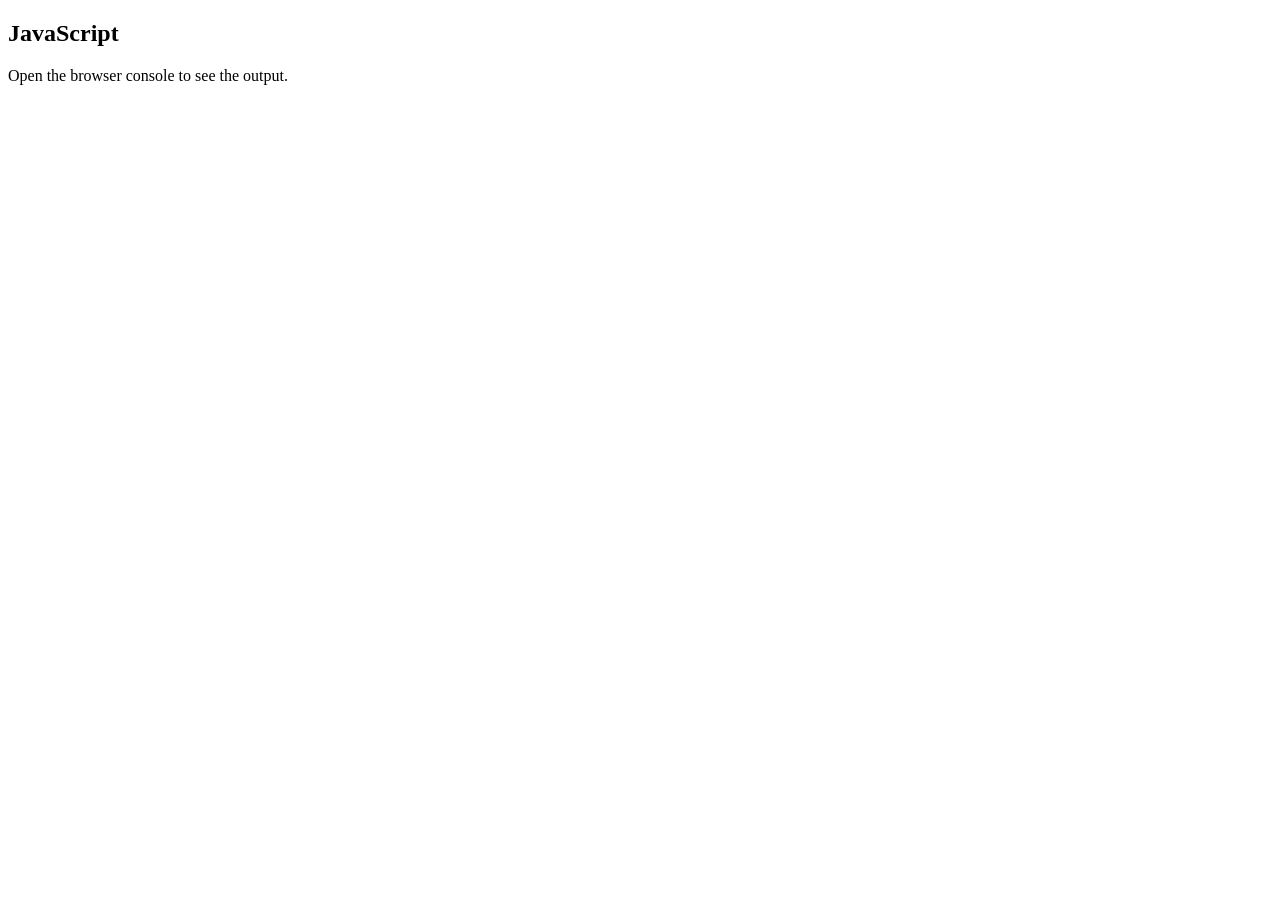
<file: index.html>
<!DOCTYPE html>
<html lang="en">
<head>
    <meta charset="UTF-8">
    <meta name="viewport" content="width=device-width, initial-scale=1.0">
    <title>Task - JavaScript </title>
</head>
<body>

    <h2>JavaScript </h2>
    <p>Open the browser console to see the output.</p>

    <!-- Link External JS File -->
    <script src="Task-1.js"></script>

</body>
</html>
</file>
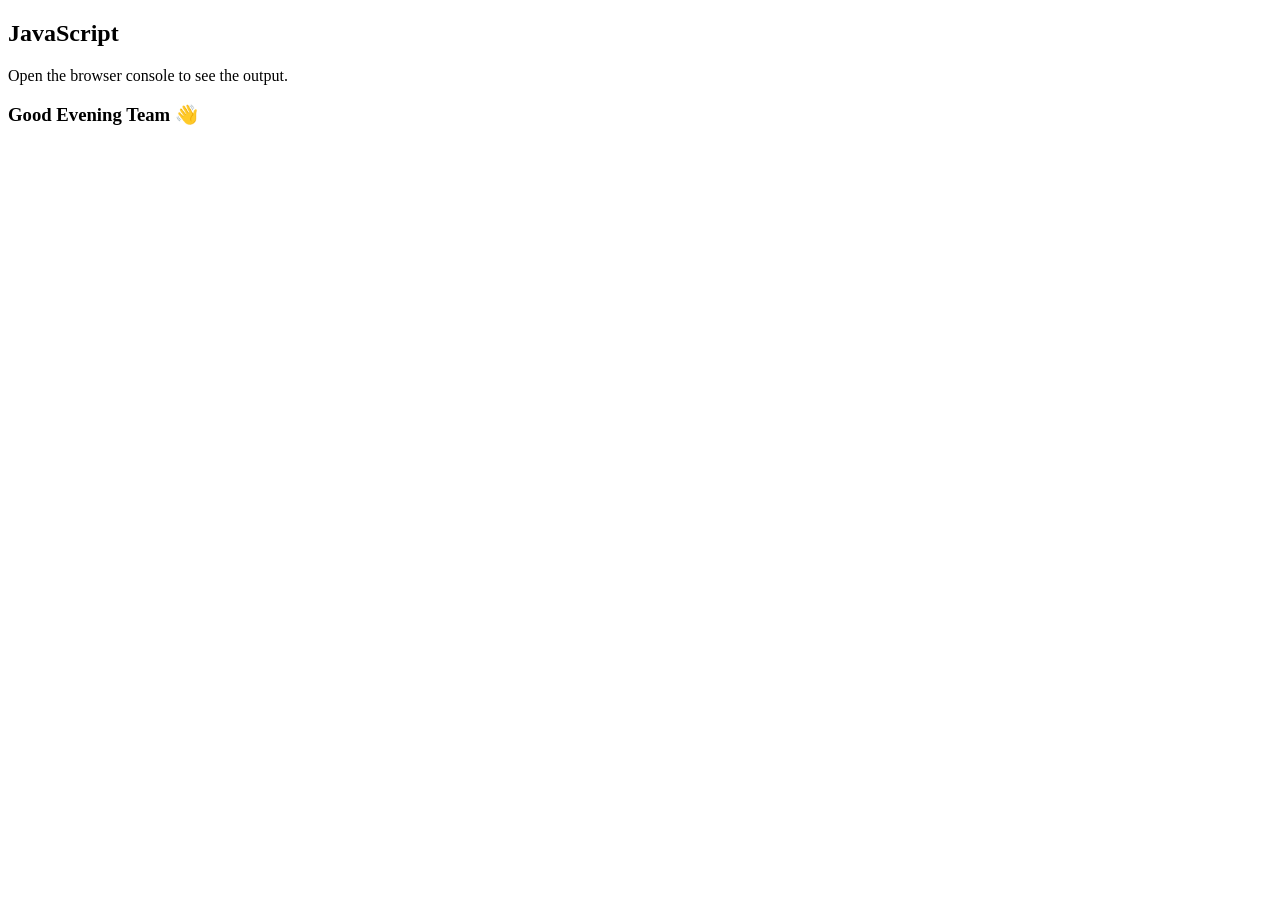
<file: index-2.html>
<!DOCTYPE html>
<html lang="en">
<head>
    <meta charset="UTF-8">
    <meta name="viewport" content="width=device-width, initial-scale=1.0">
    <title>Task - JavaScript </title>
</head>
<body>

    <h2>JavaScript </h2>
    <p>Open the browser console to see the output.</p>

    <!-- Link External JS File -->
    <script src="Task-2.js"></script>

</body>
</html>
</file>
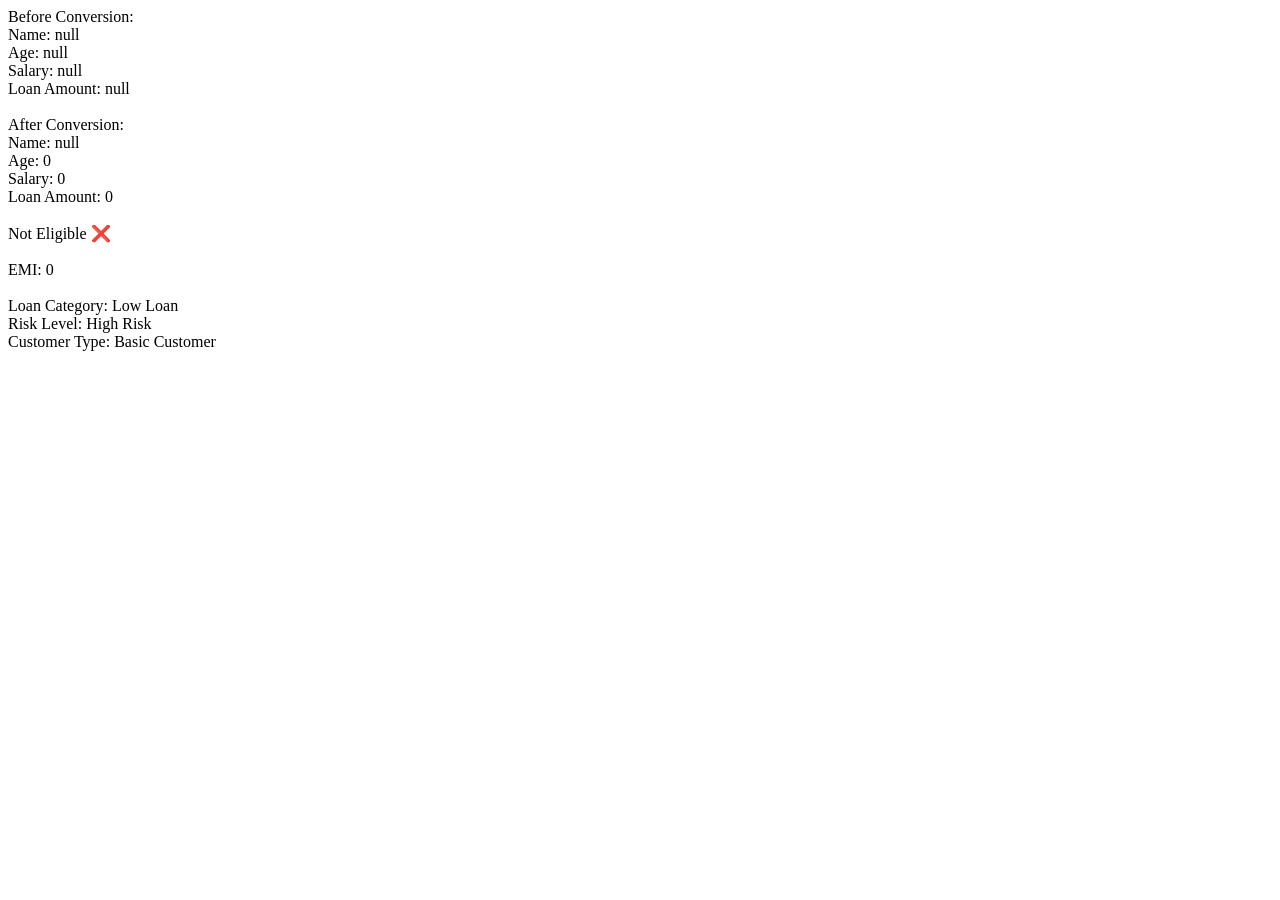
<file: index3.html>
<!DOCTYPE html>
<html lang="en">
<head>
    <meta charset="UTF-8">
    <title>Loan Eligibility & EMI Calculator</title>
</head>
<body>

    <h2>Loan Eligibility & EMI Calculator</h2>

    <script src="Task-3.js"></script>

</body>
</html>
</file>
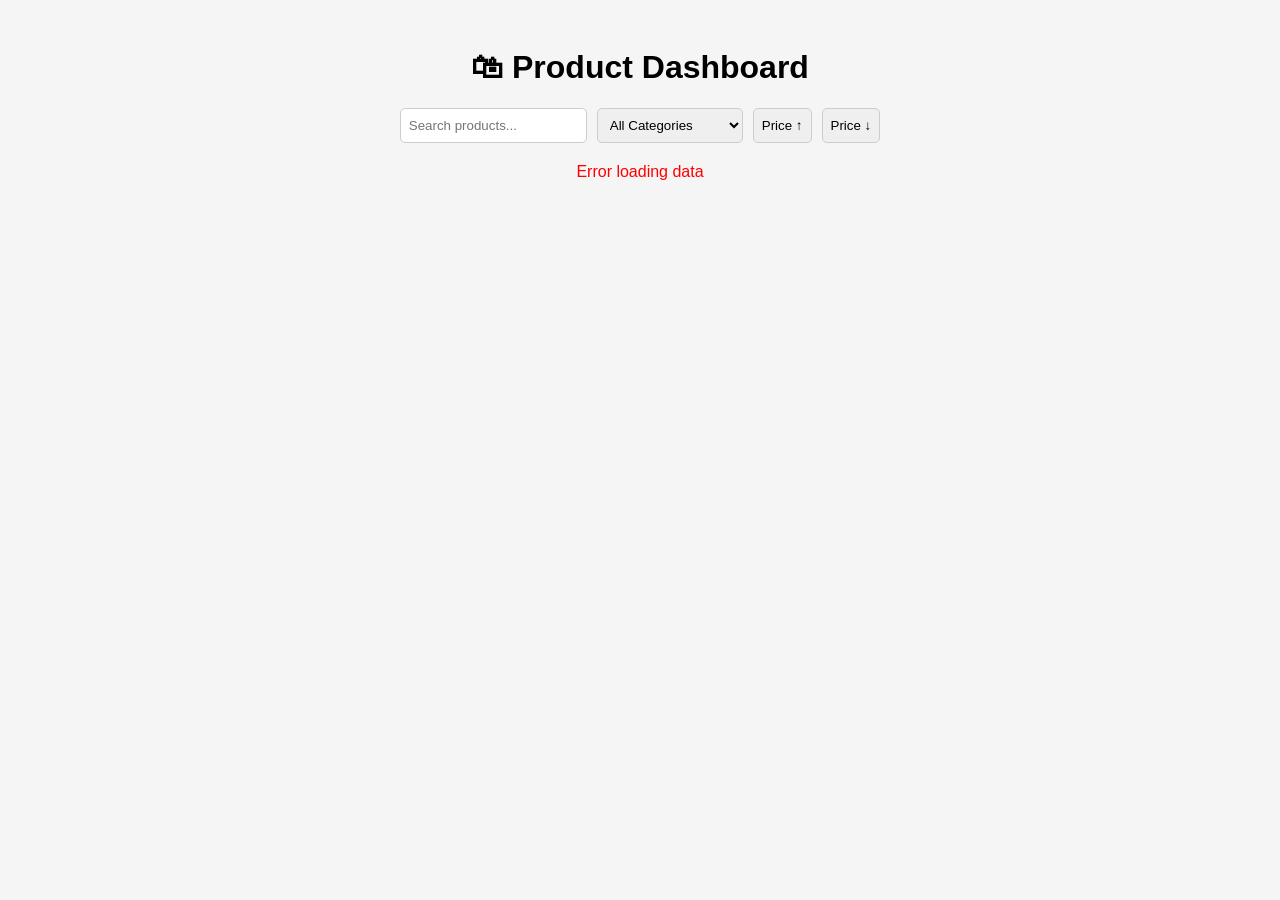
<file: Task-8.html>
<!DOCTYPE html>
<html lang="en">
<head>
  <meta charset="UTF-8">
  <title>Product Dashboard</title>
  <link rel="stylesheet" href="Task-8.css">
</head>
<body>

  <h1>🛍 Product Dashboard</h1>

  <!-- Controls -->
  <div class="controls">
    <input type="text" id="search" placeholder="Search products..." />

    <select id="category">
      <option value="all">All Categories</option>
      <option value="electronics">Electronics</option>
      <option value="jewelery">Jewelery</option>
      <option value="men's clothing">Men's Clothing</option>
      <option value="women's clothing">Women's Clothing</option>
    </select>

    <button onclick="sortLowHigh()">Price ↑</button>
    <button onclick="sortHighLow()">Price ↓</button>
  </div>

  <!-- Loader -->
  <p id="loader">Loading...</p>
  <p id="error"></p>

  <!-- Product Container -->
  <div id="products" class="grid"></div>

  <!-- Modal -->
  <div id="modal" class="modal hidden">
    <div class="modal-content">
      <span id="close">&times;</span>
      <h2 id="modalTitle"></h2>
      <img id="modalImg" />
      <p id="modalDesc"></p>
      <p id="modalPrice"></p>
    </div>
  </div>

  <script src="Task-8.js"></script>
</body>
</html>
</file>
<file: Task-8.css>
body {
  font-family: Arial;
  padding: 20px;
  background: #f5f5f5;
}

h1 {
  text-align: center;
}

.controls {
  display: flex;
  gap: 10px;
  justify-content: center;
  margin-bottom: 20px;
}

input, select, button {
  padding: 8px;
  border-radius: 5px;
  border: 1px solid #ccc;
}

.grid {
  display: grid;
  grid-template-columns: repeat(auto-fit, minmax(220px, 1fr));
  gap: 20px;
}

.card {
  background: white;
  padding: 15px;
  border-radius: 10px;
  text-align: center;
  transition: 0.3s;
}

.card:hover {
  transform: scale(1.05);
  box-shadow: 0 4px 10px rgba(0,0,0,0.2);
}

.card img {
  height: 150px;
  object-fit: contain;
}

.price-btn {
  background: black;
  color: white;
  padding: 8px;
  margin-top: 10px;
  border: none;
  cursor: pointer;
}

.view-btn {
  margin-top: 5px;
  padding: 6px;
  cursor: pointer;
}

#loader {
  text-align: center;
  font-size: 18px;
}

#error {
  color: red;
  text-align: center;
}

/* Modal */
.modal {
  position: fixed;
  top: 0;
  left: 0;
  width: 100%;
  height: 100%;
  background: rgba(0,0,0,0.5);
}

.hidden {
  display: none;
}

.modal-content {
  background: white;
  margin: 10% auto;
  padding: 20px;
  width: 300px;
  border-radius: 10px;
  text-align: center;
}

#modalImg {
  height: 150px;
}
</file>
